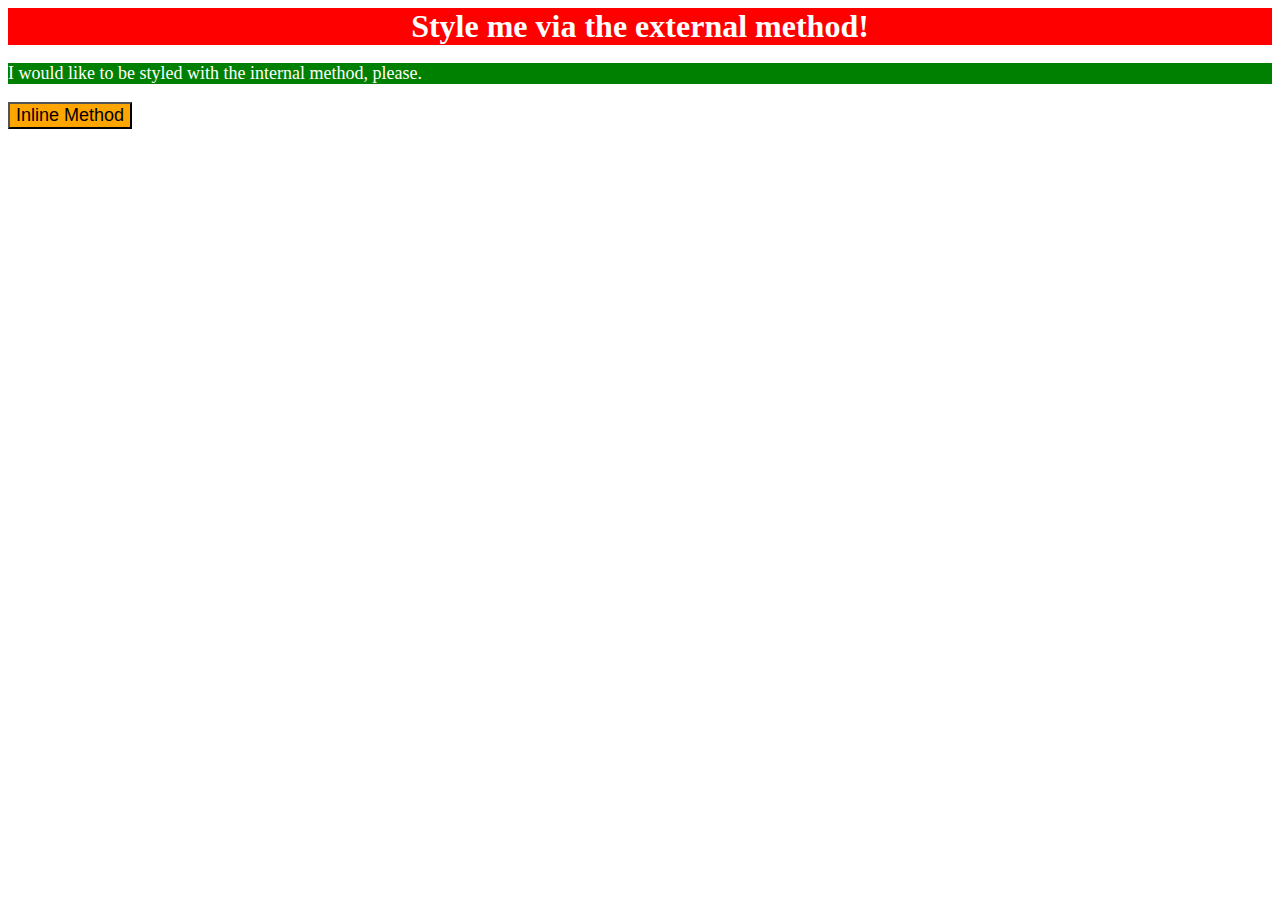
<file: foundations/01-css-methods/index.html>
<!DOCTYPE html>
<html lang="en">
  <head>
    <meta charset="UTF-8">
    <meta http-equiv="X-UA-Compatible" content="IE=edge">
    <meta name="viewport" content="width=device-width, initial-scale=1.0">
    <link rel="stylesheet" href="./style.css">
    <style>
      p {
        background-color: green;
        color: white;
        font-size: 18px;
      }
    </style>
    <title>Methods for Adding CSS</title>
  </head>
  <body>
    <div>Style me via the external method!</div>
    <p>I would like to be styled with the internal method, please.</p>
    <button style="background-color:orange; font-size: 18px; ">Inline Method</button>
  </body>
</html>
</file>
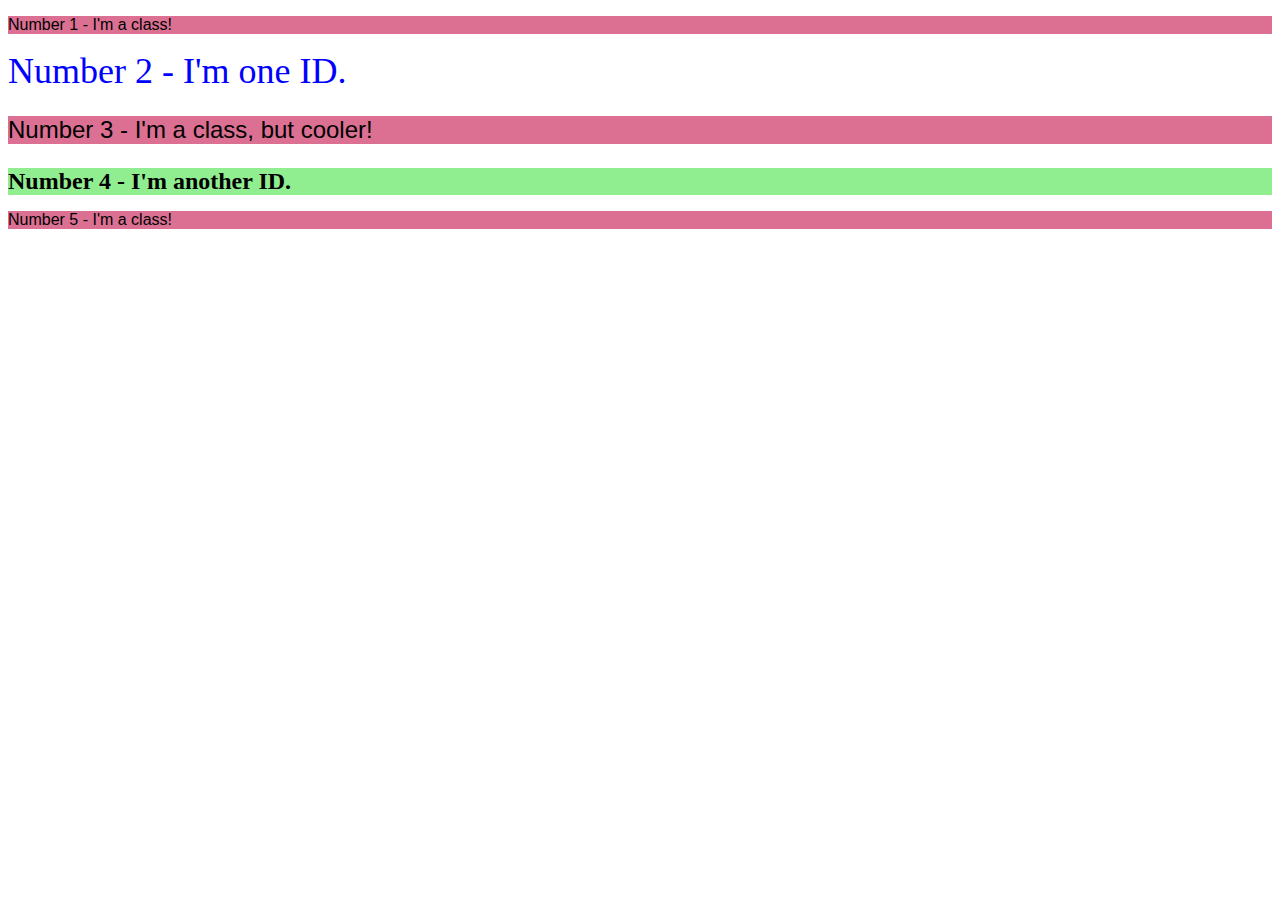
<file: foundations/02-class-id-selectors/index.html>
<!DOCTYPE html>
<html lang="en">
  <head>
    <meta charset="UTF-8">
    <meta http-equiv="X-UA-Compatible" content="IE=edge">
    <meta name="viewport" content="width=device-width, initial-scale=1.0">
    <title>Class and ID Selectors</title>
    <link rel="stylesheet" href="style.css">
  </head>
  <body>
    <p class="odd">Number 1 - I'm a class!</p>
    <div id="index_2">Number 2 - I'm one ID.</div>
    <p class="odd" id="index_3">Number 3 - I'm a class, but cooler!</p>
    <div id="index_4">Number 4 - I'm another ID.</div>
    <p class="odd">Number 5 - I'm a class!</p>
  </body>
</html>
</file>
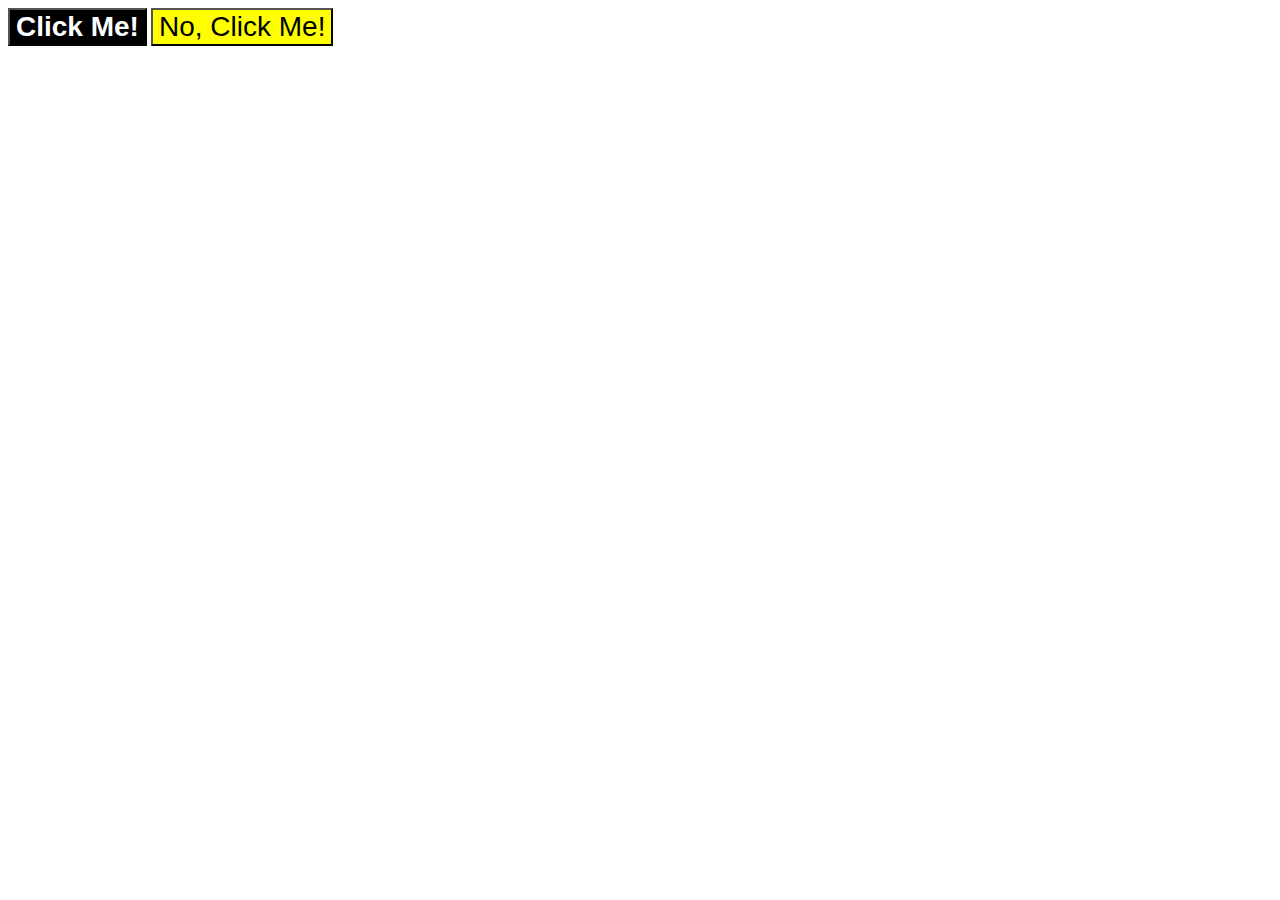
<file: foundations/03-grouping-selectors/index.html>
<!DOCTYPE html>
<html lang="en">
  <head>
    <meta charset="UTF-8">
    <meta http-equiv="X-UA-Compatible" content="IE=edge">
    <meta name="viewport" content="width=device-width, initial-scale=1.0">
    <title>Grouping Selectors</title>
    <link rel="stylesheet" href="style.css">
  </head>
  <body>
    <button class="btn1">Click Me!</button>
    <button class="btn2">No, Click Me!</button>
  </body>
</html>
</file>
<file: foundations/01-css-methods/style.css>
/* style.css */

div {
    background-color: red;
    color: white;
    font-size: 32px;
    text-align: center;
    font-weight: bold;
}
</file>
<file: foundations/02-class-id-selectors/style.css>
/* **All odd numbered elements**: a light red/pink background, and a list of fonts containing `Verdana` and `DejaVu Sans` with `sans-serif` as a fallback
* **The second element**: blue text and a font size of 36px
* **The third element**: in addition to the styles for all odd numbered elements, add a font size of 24px
* **The fourth element**: a light green background, a font size of 24px, and bold */

.odd {
    background-color: palevioletred;
    font-family: Verdana, Geneva, Tahoma, sans-serif;
}

#index_2 {
    color: blue;
    font-size: 36px;
}

#index_3 {
    font-size: 24px;
}

#index_4 {
    background-color: lightgreen;
    font-size: 24px;
    font-weight: bold;
}
</file>
<file: foundations/03-grouping-selectors/style.css>
/* **The first element**: a black background, white text color, and a bold font weight
* **The second element**: a yellow background
* **Both elements**: a font size of 28px and a list of fonts containing `Helvetica` and `Times New Roman`, with `sans-serif` as a fallback */

.btn1 {
    background-color: black;
    color: white;
    font-weight: bold;
}

.btn2 {
    background-color: yellow;
}

.btn1, .btn2 {
    font-size: 28px;
    font-family: Helvetica, 'Times New Roman', sans-serif;
}
</file>
